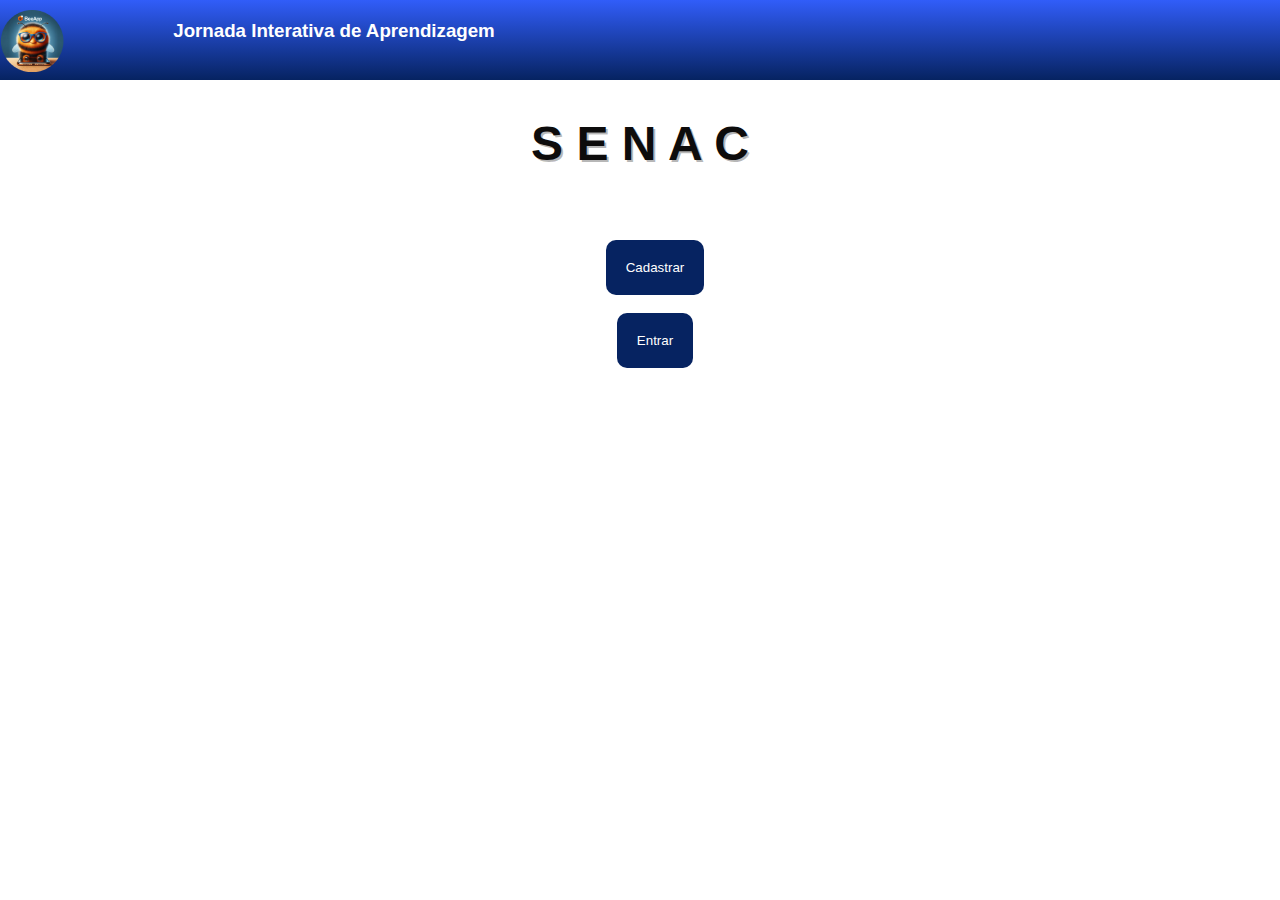
<file: index.html>
<!DOCTYPE html>
<html lang="pt-br">
<head>
    <meta charset="UTF-8">
    <meta name="viewport" content="width=device-width, initial-scale=1.0">
    <title>BeeApp</title>
    <link rel="stylesheet" href="beeapp/style.css">
</head>
<body>
    <header>
        <div class="logo">
            <img src="beeapp/abelha-64px.png" alt="logo equipe"> 
        </div>
        <div class="texto">
        <h3>Jornada Interativa de Aprendizagem</h3>
        </div>

    </header>
    
        <br><br>
        <h1>S E N A C</h1>
        <br><br><br>
        
            <form action="">
                <div class="princ">
                    <input type="button" value="Cadastrar" onclick="cadastro()"> <br><br>
                    <input type="button" value="Entrar">
                <br><br><br><br><br>
                </div>
                
            </form>
        
    
    <script>
        function cadastro() {
            window.location.href = "beeapp/cadastro.html";
        }
    </script>
</body>
</html>
</file>
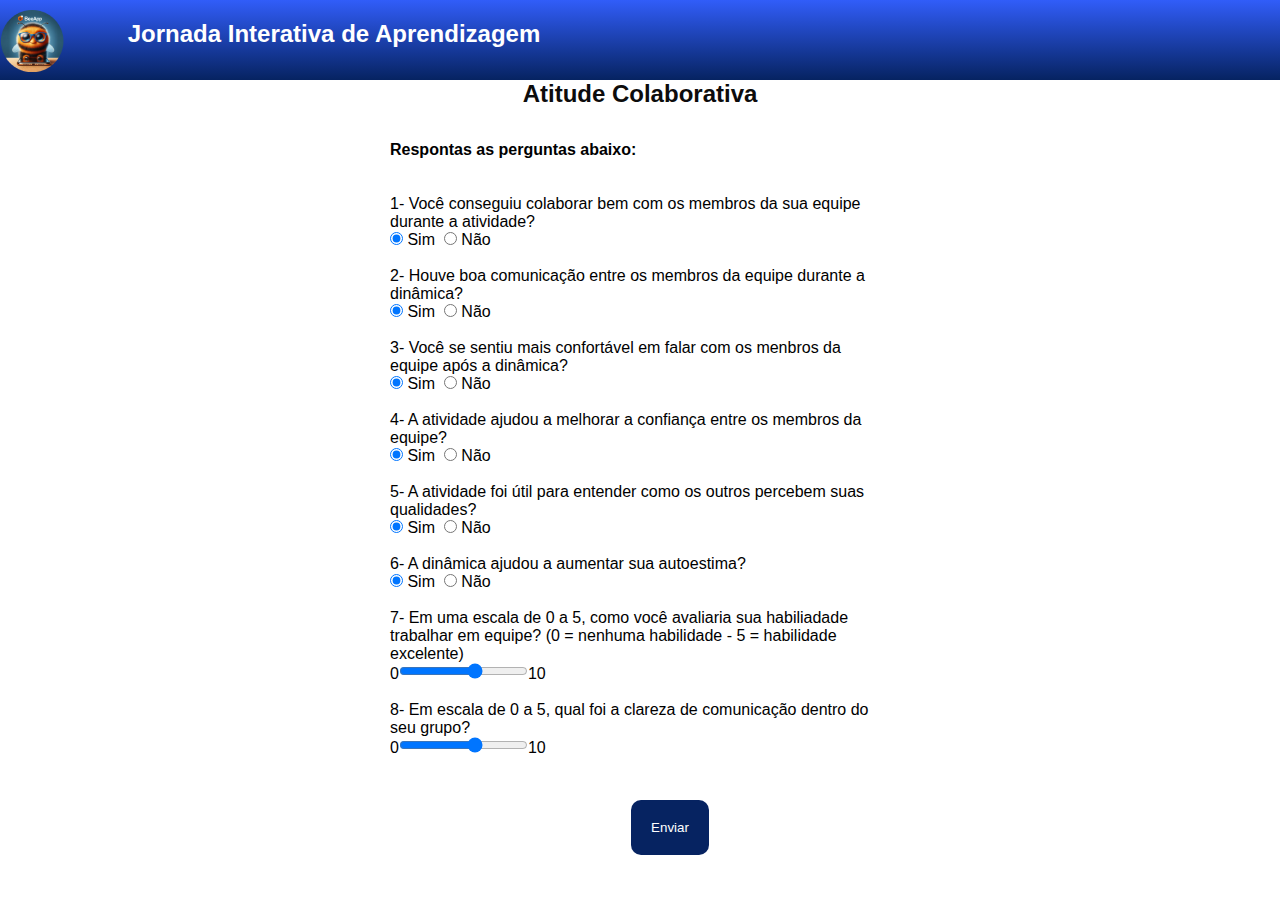
<file: beeapp/atitude.html>
<!DOCTYPE html>
<html lang="pt-br">
<head>
    <meta charset="UTF-8">
    <meta name="viewport" content="width=device-width, initial-scale=1.0">
    <title>BeeApp</title>
    <link rel="stylesheet" href="style.css">
</head>
<body>
    <header>
        <div class="logo">
            <img src="abelha-64px.png" alt="logo equipe"> 
        </div>
        <div class="texto">
        <h2>Jornada Interativa de Aprendizagem</h2>
        </div>

    </header>
    <h2>Atitude Colaborativa</h2><br>
    <section>
    <h4>Respontas as perguntas abaixo:</h4><br><br>
    1- Você conseguiu colaborar bem com os membros da sua equipe durante a atividade? <br>
    <input type="radio" name="p1" id="p1sim" checked> Sim &nbsp;<input type="radio" name="p1" id="p1nao">
    Não<br><br>
    2- Houve  boa comunicação entre os membros da equipe durante a dinâmica? <br>
    <input type="radio" name="p2" id="p2sim" checked> Sim &nbsp;<input type="radio" name="p2" id="p2nao">
    Não<br><br>
    3- Você se sentiu mais confortável em falar com os menbros da equipe após a dinâmica? <br>
    <input type="radio" name="p3" id="p3sim" checked> Sim &nbsp;<input type="radio" name="p3" id="p3nao">
    Não<br><br>
    4- A atividade  ajudou a melhorar a confiança entre os membros da equipe? <br>
    <input type="radio" name="p4" id="p4sim" checked> Sim &nbsp;<input type="radio" name="p4" id="p4nao">
    Não<br><br>
    5- A atividade foi útil para entender como os outros percebem suas qualidades? <br>
    <input type="radio" name="p5" id="p5sim" checked> Sim &nbsp;<input type="radio" name="p5" id="p5nao">
    Não<br><br>
    6- A dinâmica ajudou a aumentar sua autoestima? <br>
    <input type="radio" name="p6" id="p6sim" checked> Sim &nbsp;<input type="radio" name="p6" id="p6nao">
    Não<br><br>
    7- Em uma escala de 0 a 5, como você avaliaria sua habiliadade trabalhar em equipe? (0 = nenhuma habilidade - 5 = habilidade excelente) <br>
    0<input type="range" name="slider" id="slider1" min="0" max="5" value="3" />10 <br><br>
    8- Em escala de 0 a 5, qual foi a clareza de comunicação dentro do seu grupo? <br>
    0<input type="range" name="slider" id="slider2" min="0" max="5" value="3" />10 <br> <br>
</section>
    <div class="cam">
        <form action="">
            <input type="button" value="Enviar" onclick="atitd()">
        </form>
    
</div>
    

    <script>
        function atitd() {
            window.location.href = "principal.html";
        }
    </script>
    
</body>
</html>
</file>
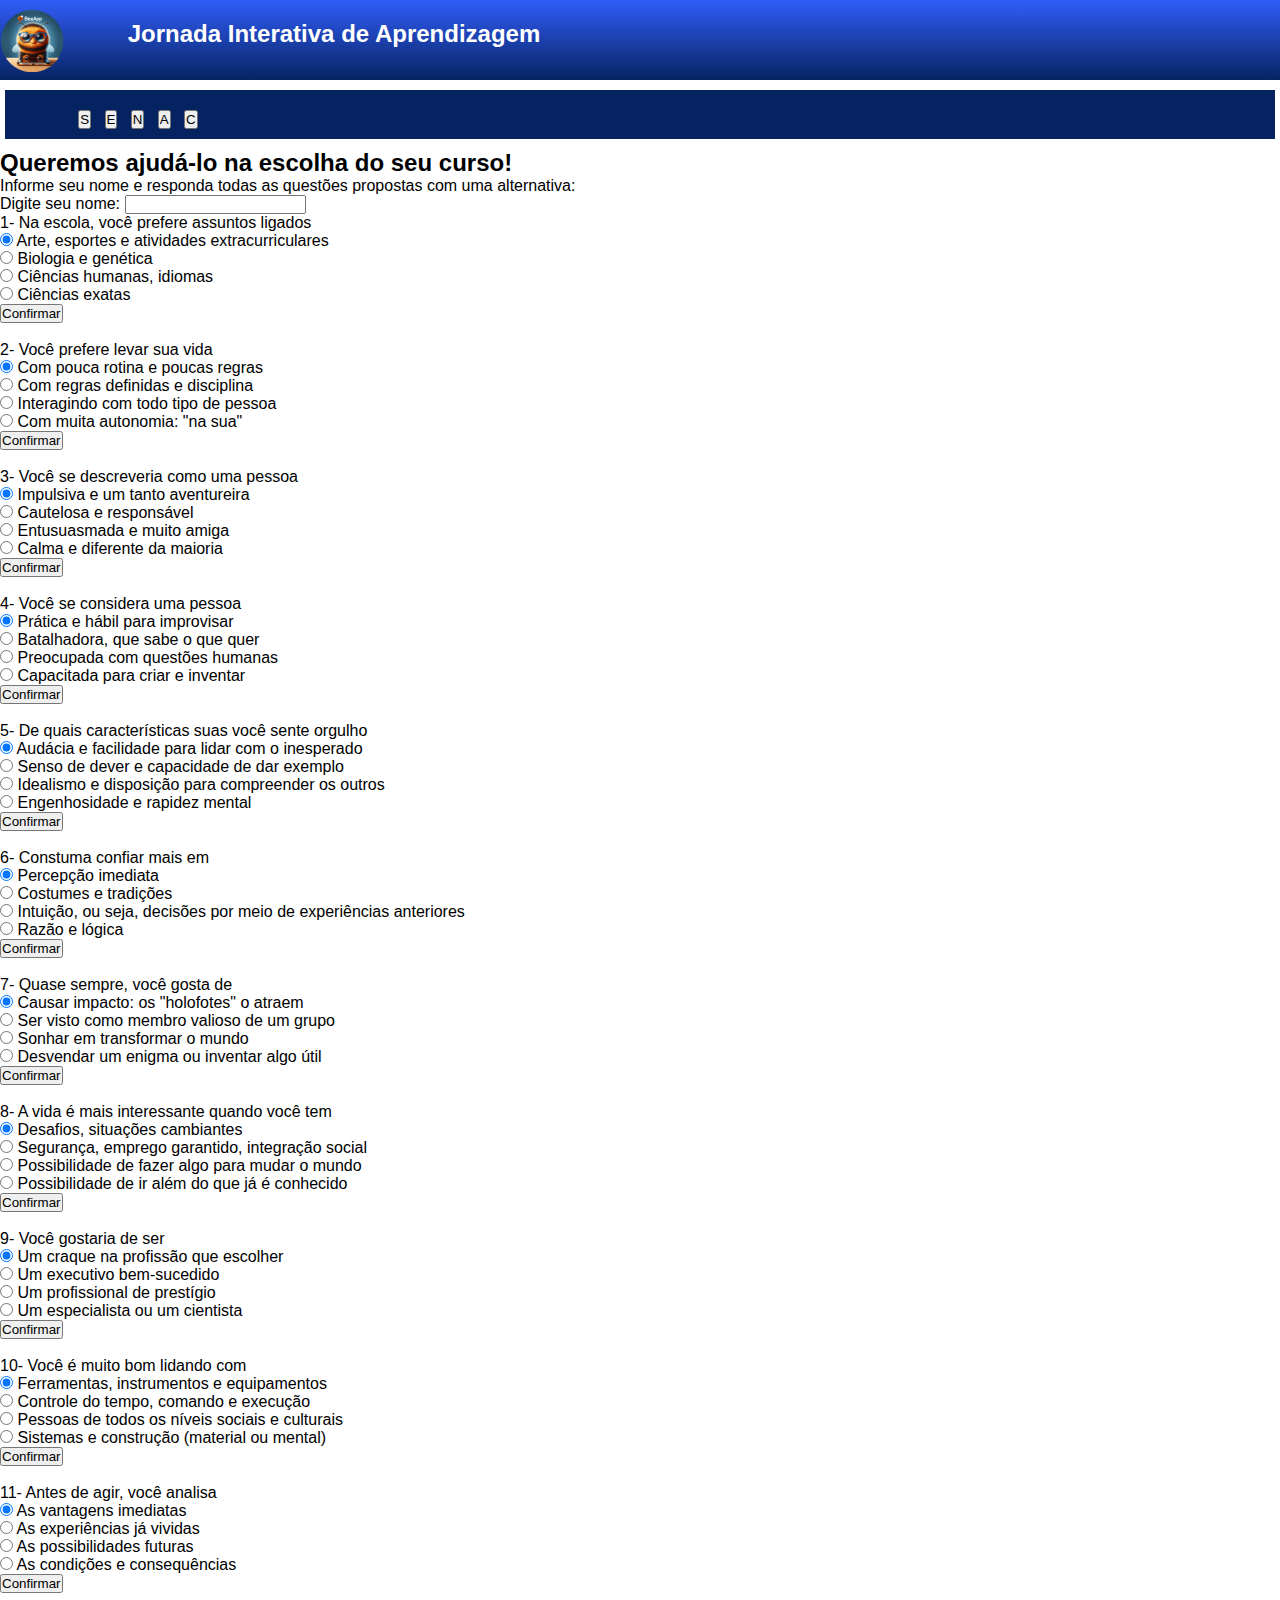
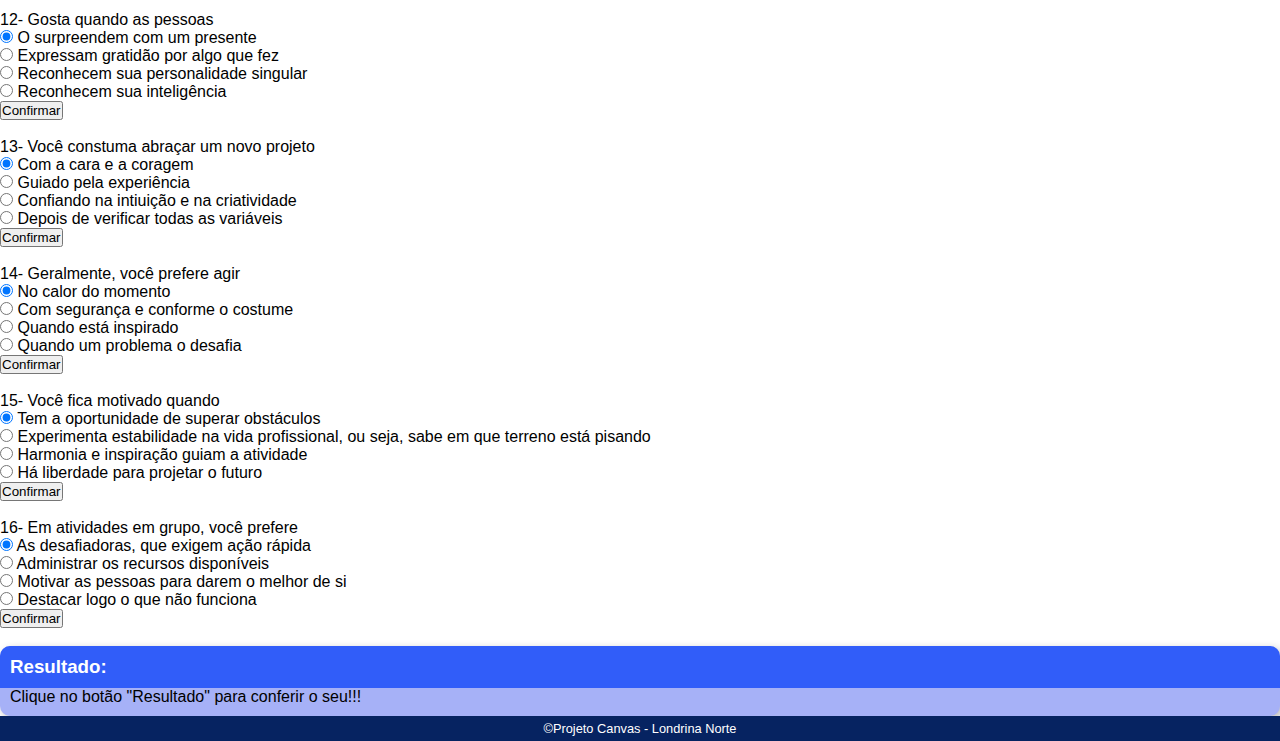
<file: beeapp/beeapp.html>
<!DOCTYPE html>
<html lang="pt-br">
<head>
    <meta charset="UTF-8">
    <meta name="viewport" content="width=device-width, initial-scale=1.0">
    <title>BeeApp</title>

    <link rel="stylesheet" href="style.css">
</head>
<body>
    <header>
        <div class="logo">
            <img src="abelha-64px.png" alt="logo equipe"> 
        </div>
        <div class="texto">
        <h2>Jornada Interativa de Aprendizagem</h2>
        </div>

    </header>
    
    <main>
        <div class="botao">
            &nbsp; &nbsp; &nbsp; &nbsp; &nbsp; &nbsp;
            <input type="button" value="S" onclick=""> &nbsp;
            <input type="button" value="E" onclick=""> &nbsp;
            <input type="button" value="N" onclick=""> &nbsp;
            <input type="button" value="A" onclick=""> &nbsp;
            <input type="button" value="C" onclick=""> &nbsp;

        </div>
        <div class="selecao">
            <h2>Queremos ajudá-lo na escolha do seu curso!
            </h2>
            <p>Informe seu nome e responda todas as questões propostas com uma alternativa:
            </p>
            Digite seu nome:
            <input type="text" name="fnome" id="fnome">
            <br>
            1- Na escola, você prefere assuntos ligados <br>
            <input type="radio" name="p1" id="p1" value="1" checked>
            <label for="pa">Arte, esportes e atividades extracurriculares</label> <br>
            <input type="radio" name="p1" id="p1" value="2">
            <label for="sa">Biologia e genética</label> <br>
            <input type="radio" name="p1" id="p1" value="3">
            <label for="ta">Ciências humanas, idiomas</label> <br>
            <input type="radio" name="p1" id="p1" value="4">
            <label for="">Ciências exatas</label> <br>
            <input type="button" value="Confirmar"><br> <br>
            2- Você prefere levar sua vida <br>
            <input type="radio" name="p2" id="p2" value="1" checked>
            <label for="pa">Com pouca rotina e poucas regras</label> <br>
            <input type="radio" name="p2" id="p2" value="2">
            <label for="sa">Com regras definidas e disciplina</label> <br>
            <input type="radio" name="p2" id="p2" value="3">
            <label for="ta">Interagindo com todo tipo de pessoa</label> <br>
            <input type="radio" name="p2" id="p2" value="4">
            <label for="">Com muita autonomia: "na sua"</label> <br>
            <input type="button" value="Confirmar"><br> <br>
            3- Você se descreveria como uma pessoa <br>
            <input type="radio" name="p3" id="p3" value="1" checked>
            <label for="pa">Impulsiva e um tanto aventureira</label> <br>
            <input type="radio" name="p3" id="p3" value="2">
            <label for="sa">Cautelosa e responsável</label> <br>
            <input type="radio" name="p3" id="p3" value="3">
            <label for="ta">Entusuasmada e muito amiga</label> <br>
            <input type="radio" name="p3" id="p3" value="4">
            <label for="">Calma e diferente da maioria</label> <br>
            <input type="button" value="Confirmar"><br> <br>
            4- Você se considera uma pessoa <br>
            <input type="radio" name="p4" id="p4" value="1" checked>
            <label for="pa">Prática e hábil para improvisar</label> <br>
            <input type="radio" name="p4" id="p4" value="2">
            <label for="sa">Batalhadora, que sabe o que quer</label> <br>
            <input type="radio" name="p4" id="p4" value="3">
            <label for="ta">Preocupada com questões humanas</label> <br>
            <input type="radio" name="p4" id="p4" value="4">
            <label for="">Capacitada para criar e inventar</label> <br>
            <input type="button" value="Confirmar"><br> <br>
            5- De quais características suas você sente orgulho <br>
            <input type="radio" name="p5" id="p5" value="1" checked>
            <label for="pa">Audácia e facilidade para lidar com o inesperado</label> <br>
            <input type="radio" name="p5" id="p5" value="2">
            <label for="sa">Senso de dever e capacidade de dar exemplo</label> <br>
            <input type="radio" name="p5" id="p5" value="3">
            <label for="ta">Idealismo e disposição para compreender os outros</label> <br>
            <input type="radio" name="p5" id="p5" value="4">
            <label for="">Engenhosidade e rapidez mental</label> <br>
            <input type="button" value="Confirmar"><br> <br>
            6- Constuma confiar mais em <br>
            <input type="radio" name="p6" id="p6" value="1" checked>
            <label for="pa">Percepção imediata</label> <br>
            <input type="radio" name="p6" id="p6" value="2">
            <label for="sa">Costumes e tradições</label> <br>
            <input type="radio" name="p6" id="p6" value="3">
            <label for="ta">Intuição, ou seja, decisões por meio de experiências anteriores</label> <br>
            <input type="radio" name="p6" id="p6" value="4">
            <label for="">Razão e lógica</label> <br>
            <input type="button" value="Confirmar"><br> <br>
            7- Quase sempre, você gosta de  <br>
            <input type="radio" name="p7" id="p7" value="1" checked>
            <label for="pa">Causar impacto: os "holofotes" o atraem</label> <br>
            <input type="radio" name="p7" id="p7" value="2">
            <label for="sa">Ser visto como membro valioso de um grupo</label> <br>
            <input type="radio" name="p7" id="p7" value="3">
            <label for="ta">Sonhar em transformar o mundo</label> <br>
            <input type="radio" name="p7" id="p7" value="4">
            <label for="">Desvendar um enigma ou inventar algo útil</label> <br>
            <input type="button" value="Confirmar"><br> <br>
            8- A vida é mais interessante quando você tem <br>
            <input type="radio" name="p8" id="p8" value="1" checked>
            <label for="pa">Desafios, situações cambiantes</label> <br>
            <input type="radio" name="p8" id="p8" value="2">
            <label for="sa">Segurança, emprego garantido, integração social</label> <br>
            <input type="radio" name="p8" id="p8" value="3">
            <label for="ta">Possibilidade de fazer algo para mudar o mundo</label> <br>
            <input type="radio" name="p8" id="p8" value="4">
            <label for="">Possibilidade de ir além do que já é conhecido </label> <br>
            <input type="button" value="Confirmar"><br> <br>
            9- Você gostaria de ser <br>
            <input type="radio" name="p9" id="p9" value="1" checked>
            <label for="pa">Um craque na profissão que escolher</label> <br>
            <input type="radio" name="p9" id="p9" value="2">
            <label for="sa">Um executivo bem-sucedido</label> <br>
            <input type="radio" name="p9" id="p9" value="3">
            <label for="ta">Um profissional de prestígio </label> <br>
            <input type="radio" name="p9" id="p9" value="4">
            <label for="">Um especialista ou um cientista </label> <br>
            <input type="button" value="Confirmar"><br> <br>
            10- Você é muito bom lidando com <br>
            <input type="radio" name="p10" id="p10" value="1" checked>
            <label for="pa">Ferramentas, instrumentos e equipamentos </label> <br>
            <input type="radio" name="p10" id="p10" value="2">
            <label for="sa">Controle do tempo, comando e execução</label> <br>
            <input type="radio" name="p10" id="p10" value="3">
            <label for="ta">Pessoas de todos os níveis sociais e culturais </label> <br>
            <input type="radio" name="p10" id="p10" value="4">
            <label for="">Sistemas e construção (material ou mental) </label> <br>
            <input type="button" value="Confirmar"><br> <br>
            11- Antes de agir, você analisa <br>
            <input type="radio" name="p11" id="p11" value="1" checked>
            <label for="pa">As vantagens imediatas </label> <br>
            <input type="radio" name="p11" id="p11" value="2">
            <label for="sa">As experiências já vividas </label> <br>
            <input type="radio" name="p11" id="p11" value="3">
            <label for="ta">As possibilidades futuras </label> <br>
            <input type="radio" name="p11" id="p11" value="4">
            <label for="">As condições e consequências </label> <br>
            <input type="button" value="Confirmar"><br> <br>
            12- Gosta quando as pessoas <br>
            <input type="radio" name="p12" id="p12" value="1" checked>
            <label for="pa">O surpreendem com um presente </label> <br>
            <input type="radio" name="p12" id="p12" value="2">
            <label for="sa">Expressam gratidão por algo que fez </label> <br>
            <input type="radio" name="p12" id="p12" value="3">
            <label for="ta">Reconhecem sua personalidade singular </label> <br>
            <input type="radio" name="p12" id="p12" value="4">
            <label for="">Reconhecem sua inteligência </label> <br>
            <input type="button" value="Confirmar"><br> <br>
            13- Você constuma abraçar um novo projeto <br>
            <input type="radio" name="p13" id="p13" value="1" checked>
            <label for="pa">Com a cara e a coragem </label> <br>
            <input type="radio" name="p13" id="p13" value="2">
            <label for="sa">Guiado pela experiência </label> <br>
            <input type="radio" name="p13" id="p13" value="3">
            <label for="ta">Confiando na intiuição e na criatividade </label> <br>
            <input type="radio" name="p13" id="p13" value="4">
            <label for="">Depois de verificar todas as variáveis </label> <br>
            <input type="button" value="Confirmar"><br> <br>
            14- Geralmente, você prefere agir <br>
            <input type="radio" name="p14" id="p14" value="1" checked>
            <label for="pa">No calor do momento </label> <br>
            <input type="radio" name="p14" id="p14" value="2">
            <label for="sa">Com segurança e conforme o costume </label> <br>
            <input type="radio" name="p14" id="p14" value="3">
            <label for="ta">Quando está inspirado </label> <br>
            <input type="radio" name="p14" id="p14" value="4">
            <label for="">Quando um problema o desafia </label> <br>
            <input type="button" value="Confirmar"><br> <br>
            15- Você fica motivado quando  <br>
            <input type="radio" name="p15" id="p15" value="1" checked>
            <label for="pa">Tem a oportunidade de superar obstáculos </label> <br>
            <input type="radio" name="p15" id="p15" value="2">
            <label for="sa">Experimenta estabilidade na vida profissional, ou seja, sabe em que terreno está pisando</label> <br>
            <input type="radio" name="p15" id="p15" value="3">
            <label for="ta">Harmonia e inspiração guiam a atividade </label> <br>
            <input type="radio" name="p15" id="p15" value="4">
            <label for="">Há liberdade para projetar o futuro</label> <br>
            <input type="button" value="Confirmar"><br> <br>
            16- Em atividades em grupo, você prefere <br>
            <input type="radio" name="p16" id="p16" value="1" checked>
            <label for="pa"> </label>As desafiadoras, que exigem ação rápida <br>
            <input type="radio" name="p16" id="p16" value="2">
            <label for="sa"> </label>Administrar os recursos disponíveis <br>
            <input type="radio" name="p16" id="p16" value="3">
            <label for="ta"></label>Motivar as pessoas para darem o melhor de si <br>
            <input type="radio" name="p16" id="p16" value="4">
            <label for="">Destacar logo o que não funciona </label> <br>
            <input type="button" value="Confirmar"><br> <br>












        </div>    
                    <aside>
                <h3>Resultado: </h3>
                <p>       </p>
                
                <p>Clique no botão "Resultado" para conferir o seu!!!</p>


            </aside>
        </article>
    </main>
    <footer>
        <p>&copy;Projeto Canvas - Londrina Norte</p>
    </footer>
</body>
</html>
</file>
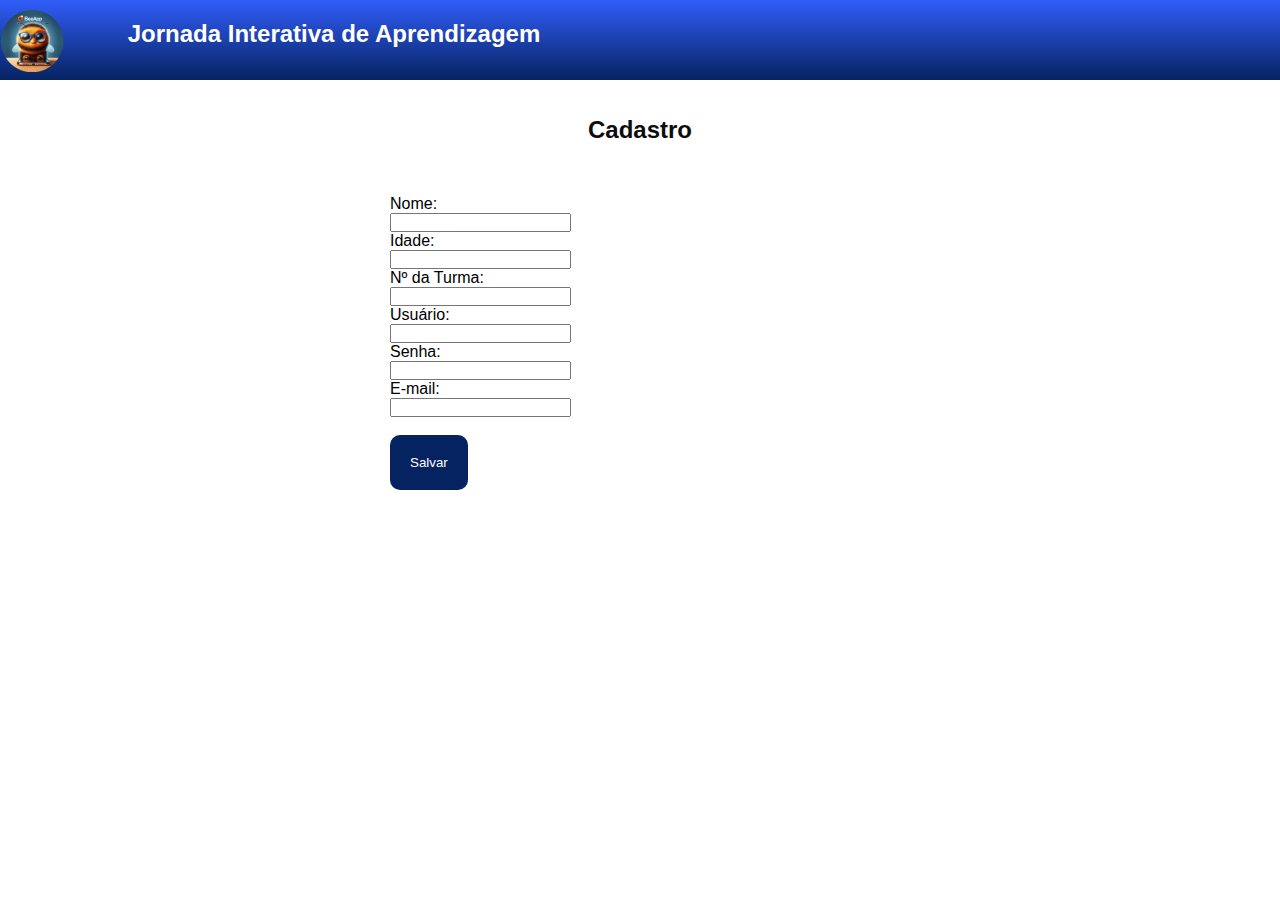
<file: beeapp/cadastro.html>
<!DOCTYPE html>
<html lang="pt-br">
<head>
    <meta charset="UTF-8">
    <meta name="viewport" content="width=device-width, initial-scale=1.0">
    <title>BeeApp</title>
    <link rel="stylesheet" href="style.css">
</head>
<body>
    <header>
        <div class="logo">
            <img src="abelha-64px.png" alt="logo equipe"> 
        </div>
        <div class="texto">
        <h2>Jornada Interativa de Aprendizagem</h2>
        </div>

    </header>
    <br><br>
        <h2>Cadastro</h2>
        <br><br>
        <section>
            <form action="">
                <label for="nome">Nome:</label> <br>
                <input type="text" name="nome" id="idnome" class="input"><br>
                <label for="idad">Idade:</label>
                 <br> <input type="number" name="idade" id="ididade" class="input"><br>
                 <label for="tuma">Nº da Turma:</label>
                 <br> <input type="number" name="turma" id="idturma" class="input"> <br>
                 <label for="usuario">Usuário:</label>
                 <br> <input type="text" name="us" id="idusuario" class="input"> <br>
                 <label for="senha">Senha:</label>
                 <br> <input type="password" name="sen" id="idsenha" class="input"> <br>
                 <label for="email">E-mail:</label>
                 <br> <input type="text" name="email" id="idemail" class="input" margin="30px 0"> <br><br>
                <input type="button" value="Salvar" onclick="salvar()" class="button"> <br>
        
            </form>
           
        </section>
        
    <script>
        function salvar() {
            var nome = window.document.getElementById('idnome')
            
           // window.location.href = "principal.html";
           
           window.location.href = `principal.html?nome=${nome}`;
        }
    </script>

    
</body>
</html>
</file>
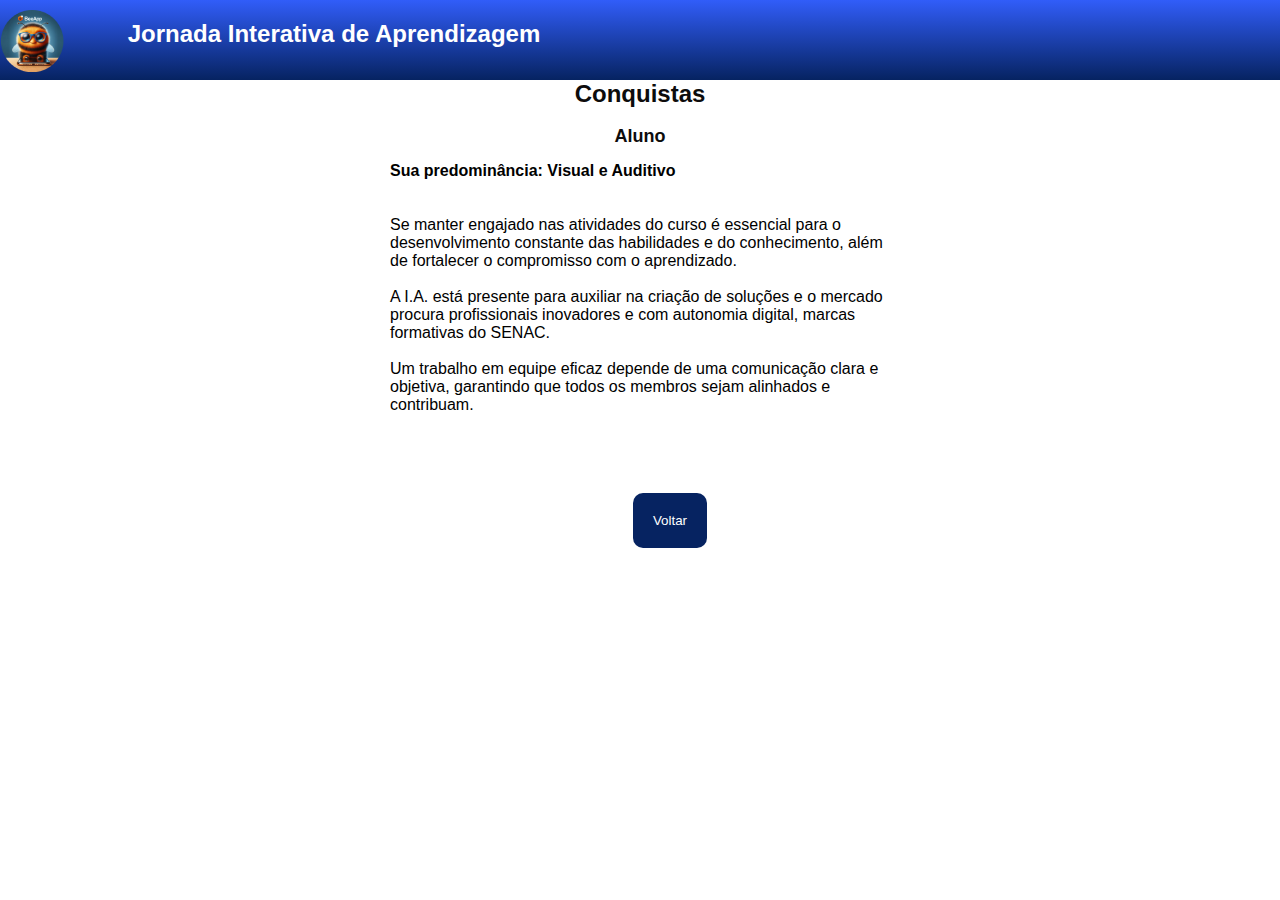
<file: beeapp/conquistas.html>
<!DOCTYPE html>
<html lang="pt-br">
<head>
    <meta charset="UTF-8">
    <meta name="viewport" content="width=device-width, initial-scale=1.0">
    <title>BeeApp</title>
    <link rel="stylesheet" href="style.css">
</head>
<body>
    <header>
        <div class="logo">
            <img src="abelha-64px.png" alt="logo equipe"> 
        </div>
        <div class="texto">
        <h2>Jornada Interativa de Aprendizagem</h2>
        </div>

    </header>
    <h2>Conquistas</h2><br>
    <h3>Aluno</h3> 
    <section>
        
    <div class="result">
        
        <h4>Sua predominância: Visual e Auditivo </h4>
        <br><br>
    <p>Se manter engajado nas atividades do curso é essencial para o desenvolvimento constante das habilidades e do conhecimento, além de fortalecer o compromisso com o aprendizado. </p>
    <br>
    <p>A I.A. está presente para auxiliar na criação de soluções e o mercado procura profissionais inovadores e com autonomia digital, marcas formativas do SENAC.</p>
    <br>
    <p>Um trabalho em equipe eficaz depende de uma comunicação clara e objetiva, garantindo que todos os membros sejam alinhados e contribuam.</p>
     <br><br><br>
    </div>
    

    </section>
        <div class="cam">
        <form action="">
            <input type="button" value="Voltar" onclick="conquist()"> 
        </form>
        
    </div>
    
 
    <script>
        function conquist() {
            window.location.href = "principal.html";
        }
    </script>
</body>
</html>
</file>
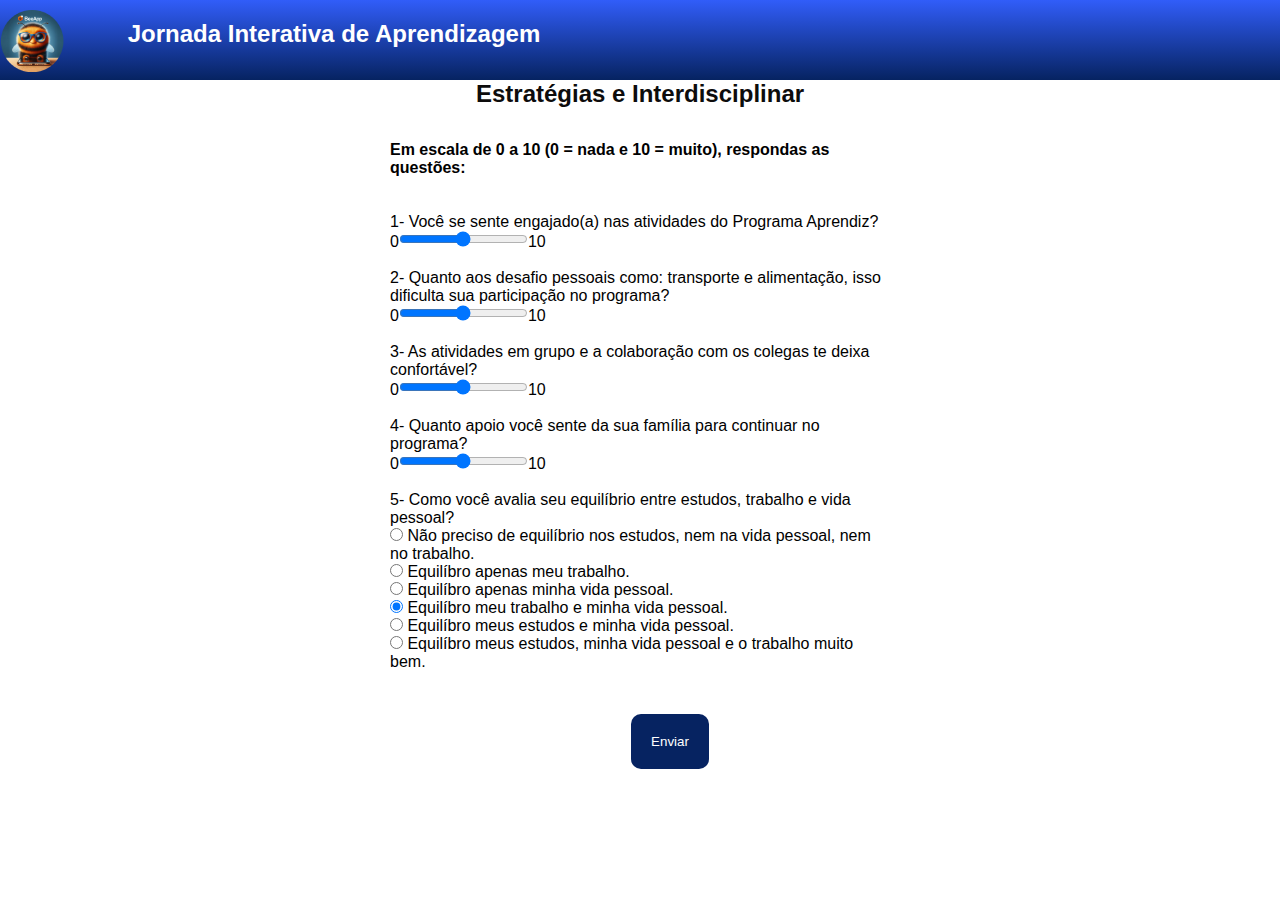
<file: beeapp/estrategiasmon.html>
<!DOCTYPE html>
<html lang="pt-br">
<head>
    <meta charset="UTF-8">
    <meta name="viewport" content="width=device-width, initial-scale=1.0">
    <title>BeeApp</title>
    <link rel="stylesheet" href="style.css">
</head>
<body>
    <header>
        <div class="logo">
            <img src="abelha-64px.png" alt="logo equipe"> 
        </div>
        <div class="texto">
        <h2>Jornada Interativa de Aprendizagem</h2>
        </div>

    </header>
    <h2>Estratégias e Interdisciplinar</h2><br>
    <section>
    <h4>Em escala de 0 a 10 (0 = nada e 10 = muito), respondas as questões:</h4><br><br>
    1- Você se sente engajado(a) nas atividades do Programa Aprendiz? <br>
     0<input type="range" name="slider" id="slider1" min="0" max="10" value="5" />10 <br><br>
    2- Quanto aos desafio pessoais como: transporte e alimentação, isso dificulta sua participação no programa? <br>
    0<input type="range" name="slider" id="slider2" min="0" max="10" value="5" />10 <br><br>
    3- As atividades em grupo e a colaboração com os colegas te deixa confortável? <br>
    0<input type="range" name="slider" id="slider3" min="0" max="10" value="5" />10 <br><br>
    4- Quanto apoio você sente da sua família para continuar no programa? <br>
    0<input type="range" name="slider" id="slider4" min="0" max="10" value="5" />10 <br><br>
    5- Como você avalia seu equilíbrio entre estudos, trabalho e vida pessoal? <br>
    <input type="radio" name="p1" id="id1"> Não preciso de equilíbrio nos estudos, nem na vida pessoal, nem no trabalho. <br>
    <input type="radio" name="p1" id="id2"> Equilíbro apenas meu trabalho. <br>
    <input type="radio" name="p1" id="id3"> Equilíbro apenas minha vida pessoal. <br>
    <input type="radio" name="p1" id="id4" checked> Equilíbro meu trabalho e minha vida pessoal. <br>
    <input type="radio" name="p1" id="id5"> Equilíbro meus estudos e minha vida pessoal. <br>
    <input type="radio" name="p1" id="id6"> Equilíbro meus estudos, minha vida pessoal e o trabalho muito bem. <br><br>
</section>
    <div class="cam">
        <form action="">
            <input type="button" value="Enviar" onclick="estrate()">
        </form>
    
</div>
    

    <script>
        function estrate() {
            window.location.href = "principal.html";
        }
    </script>
    
</body>
</html>
</file>
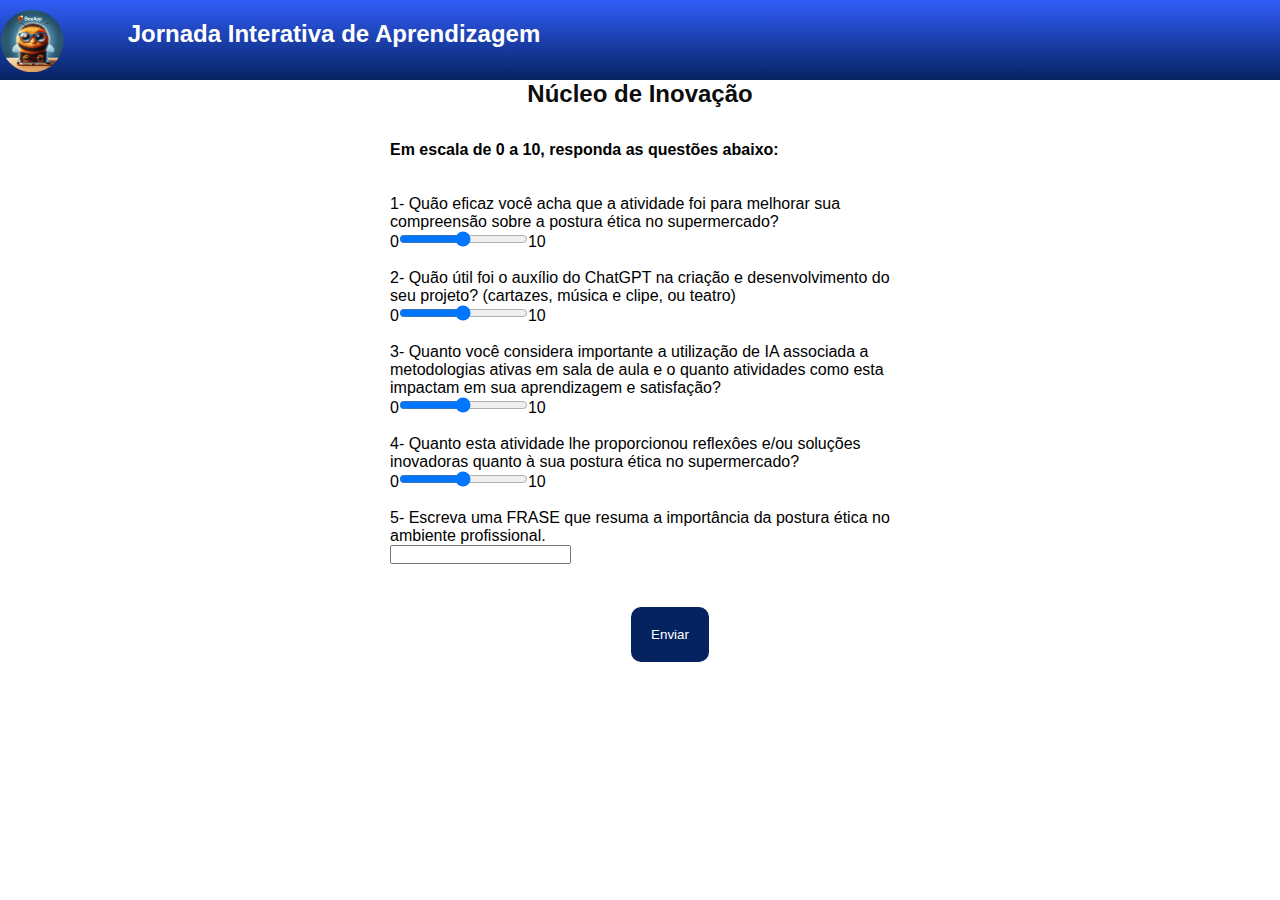
<file: beeapp/inovacao.html>
<!DOCTYPE html>
<html lang="pt-br">
<head>
    <meta charset="UTF-8">
    <meta name="viewport" content="width=device-width, initial-scale=1.0">
    <title>BeeApp</title>
    <link rel="stylesheet" href="style.css">
</head>
<body>
    <header>
        <div class="logo">
            <img src="abelha-64px.png" alt="logo equipe"> 
        </div>
        <div class="texto">
        <h2>Jornada Interativa de Aprendizagem</h2>
        </div>

    </header>
    <h2>Núcleo de Inovação</h2><br>
    <section>
    <h4>Em escala de 0 a 10, responda as questões abaixo:</h4><br><br>
    1- Quão eficaz você acha que a atividade foi para melhorar sua compreensão sobre a postura ética no supermercado? <br>
    0<input type="range" name="slider" id="slider1" min="0" max="10" value="5" />10 <br><br>
    2- Quão útil foi o auxílio do ChatGPT na criação e desenvolvimento do seu projeto? (cartazes, música e clipe, ou teatro) <br>
    0<input type="range" name="slider" id="slider2" min="0" max="10" value="5" />10 <br><br>
    3- Quanto você considera importante a utilização de IA associada a metodologias ativas em sala de aula e o quanto atividades como esta impactam em sua aprendizagem e satisfação? <br>
    0<input type="range" name="slider" id="slider3" min="0" max="10" value="5" />10 <br><br>
    4- Quanto esta atividade lhe proporcionou reflexôes e/ou soluções inovadoras quanto à  sua postura ética no supermercado? <br>
    0<input type="range" name="slider" id="slider4" min="0" max="10" value="5" />10 <br><br>
    5- Escreva uma FRASE que resuma a importância da postura ética no ambiente profissional. <br>
    <input type="text" name="frase" id="idfrase"> <br><br>
</section>
    <div class="cam">
        <form action="">
            <input type="button" value="Enviar" onclick="inovar()">
        </form>
    
</div>
    
    
    <script>
        function inovar() {
            window.location.href = "principal.html";
        }
    </script>
    
</body>
</html>
</file>
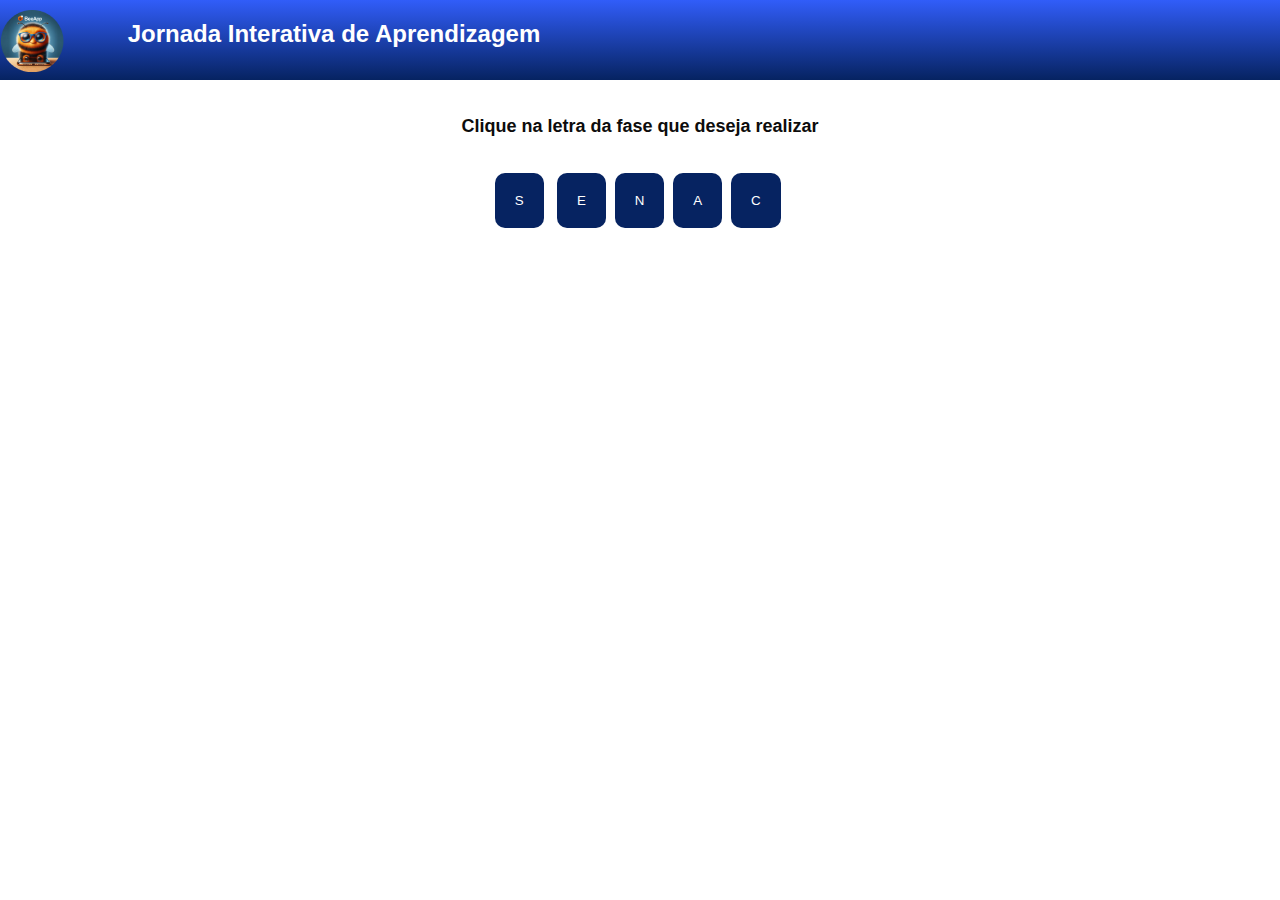
<file: beeapp/principal.html>
<!DOCTYPE html>
<html lang="pt-br">
<head>
    <meta charset="UTF-8">
    <meta name="viewport" content="width=device-width, initial-scale=1.0">
    <title>BeeApp</title>
    <link rel="stylesheet" href="style.css">
</head>
<body>
    <header>
        <div class="logo">
            <img src="abelha-64px.png" alt="logo equipe"> 
        </div>
        <div class="texto">
        <h2>Jornada Interativa de Aprendizagem</h2>
        </div>

    </header>
    
        <br><br>
        <h3>Clique na letra da fase que deseja realizar</h3>
        <br><br>
        <form action="">
            <div class="btn">
                <input type="button" value="S" onclick="saber()"> &nbsp;

                <input type="button" value="E" onclick="estrategias()">&nbsp;
    
                <input type="button" value="N" onclick="inova()">&nbsp;
    
                <input type="button" value="A" onclick="atitude()">&nbsp;
    
                <input type="button" value="C" onclick="conquista()">&nbsp;
            </div>
        </form>
        <script>
            function saber(){
                window.location.href = "sabera.html";
            }
            function estrategias(){
                window.location.href = "estrategiasmon.html";
            }
            function inova(){
                window.location.href = "inovacao.html";
            }
            function atitude(){
                window.location.href = "atitude.html";
            }
            function conquista(){
                window.location.href = "conquistas.html";
            }
        </script>
    
</body>
</html>
</file>
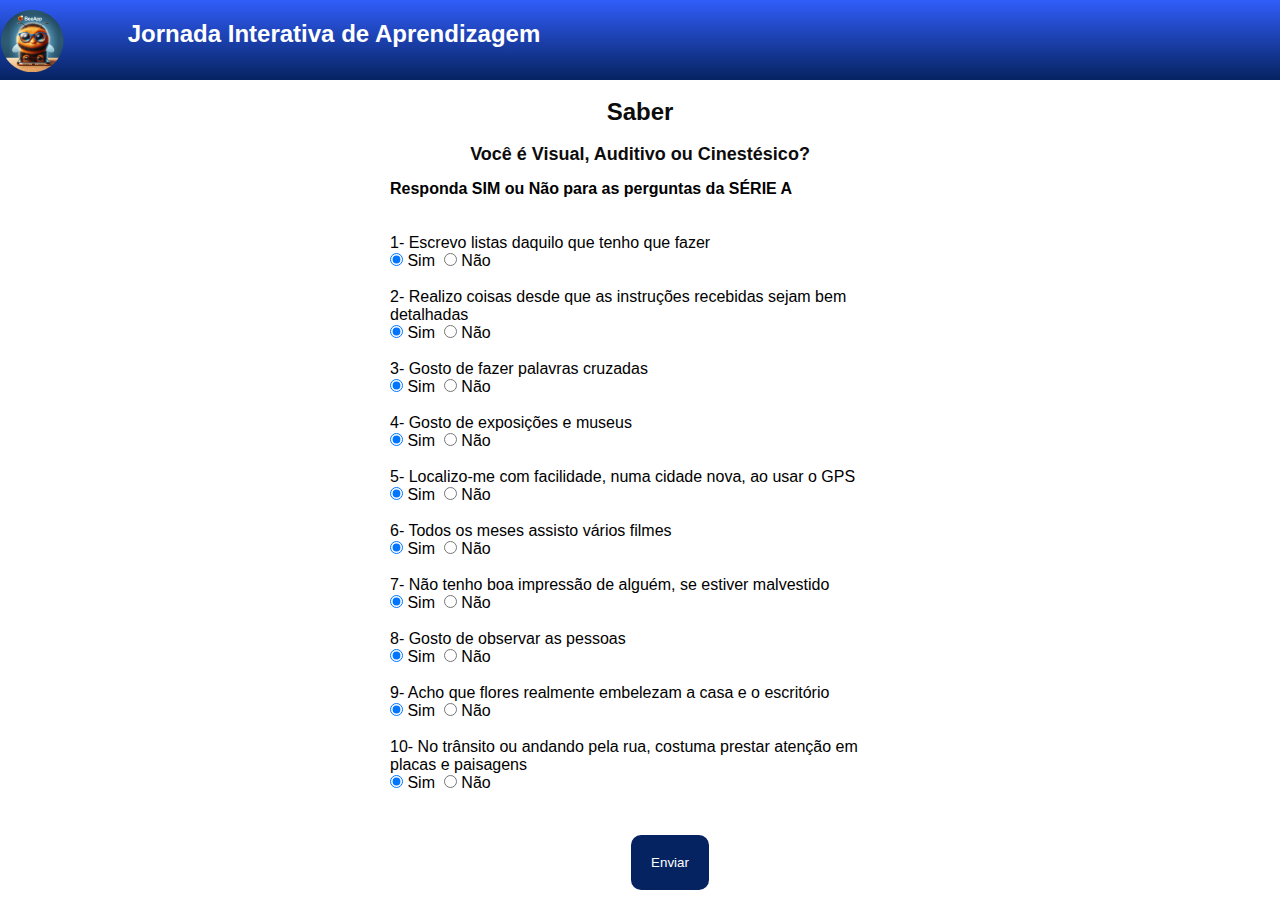
<file: beeapp/sabera.html>
<!DOCTYPE html>
<html lang="pt-br">
<head>
    <meta charset="UTF-8">
    <meta name="viewport" content="width=device-width, initial-scale=1.0">
    <title>BeeApp</title>
    <link rel="stylesheet" href="style.css">
</head>
<body>
    <header>
        <div class="logo">
            <img src="abelha-64px.png" alt="logo equipe"> 
        </div>
        <div class="texto">
        <h2>Jornada Interativa de Aprendizagem</h2>
        </div>

    </header>
    <br>
    <h2>Saber</h2><br>
    <h3>Você é Visual, Auditivo ou Cinestésico?</h3>
   <section>
    <h4>Responda SIM ou Não para as perguntas da  SÉRIE A</h4><br><br>

    1- Escrevo listas daquilo que tenho que fazer <br>
    <input type="radio" name="p1" id="p1sim" checked> Sim &nbsp;<input type="radio" name="p1" id="p1nao">
    Não<br><br>
    2- Realizo coisas desde que as instruções recebidas sejam bem detalhadas <br>
    <input type="radio" name="p2" id="p2sim" checked> Sim &nbsp;<input type="radio" name="p2" id="p2nao"> Não <br> <br>
    3- Gosto de fazer palavras cruzadas <br>
    <input type="radio" name="p3" id="p3sim" checked> Sim &nbsp;<input type="radio" name="p3" id="p3nao"> Não<br> <br>
    4- Gosto de exposições e museus <br>
    <input type="radio" name="p4" id="p4sim" checked> Sim &nbsp;<input type="radio" name="p4" id="p4nao"> Não<br><br>
    5- Localizo-me com facilidade, numa cidade nova, ao usar o GPS <br>
    <input type="radio" name="p5" id="p5sim" checked> Sim &nbsp;<input type="radio" name="p5" id="p5nao"> Não<br> <br>
    6- Todos os meses assisto vários filmes <br>
    <input type="radio" name="p6" id="p6sim" checked> Sim &nbsp;<input type="radio" name="p6" id="p6nao"> Não<br> <br>
    7- Não tenho boa impressão de alguém, se estiver malvestido <br>
    <input type="radio" name="p7" id="p7sim" checked> Sim &nbsp;<input type="radio" name="p7" id="p7nao"> Não<br> <br>
    8- Gosto de observar as pessoas <br>
    <input type="radio" name="p8" id="p8sim" checked> Sim &nbsp;<input type="radio" name="p8" id="p8nao"> Não<br> <br>
    9- Acho que flores realmente embelezam a casa e o escritório <br>
    <input type="radio" name="p9" id="p9sim" checked> Sim &nbsp;<input type="radio" name="p9" id="p9nao"> Não<br> <br>
    10- No trânsito ou andando pela rua, costuma prestar atenção em placas e paisagens <br>
    <input type="radio" name="p10" id="p10sim" checked> Sim &nbsp;<input type="radio" name="p10" id="p10nao"> Não<br> <br>
</section>
    <div class="cam">
        <form action="">
            <input type="button" value="Enviar" onclick="saba()">
        </form>
    </div>    
    

    <script>
        function saba() {
            var contsa = 0;

            for (let i = 1; i <= 10; i++) {
            var checkbox = document.querySelector(`input[name="p${i}"]`);
            if (checkbox && checkbox.checked) {
                contsa++;
            }
            }

            var visual = contsa;
            //window.alert(visual)
            window.location.href = `saberb.html?visual=${visual}`;


        }
    </script>

</body>
</html>
</file>
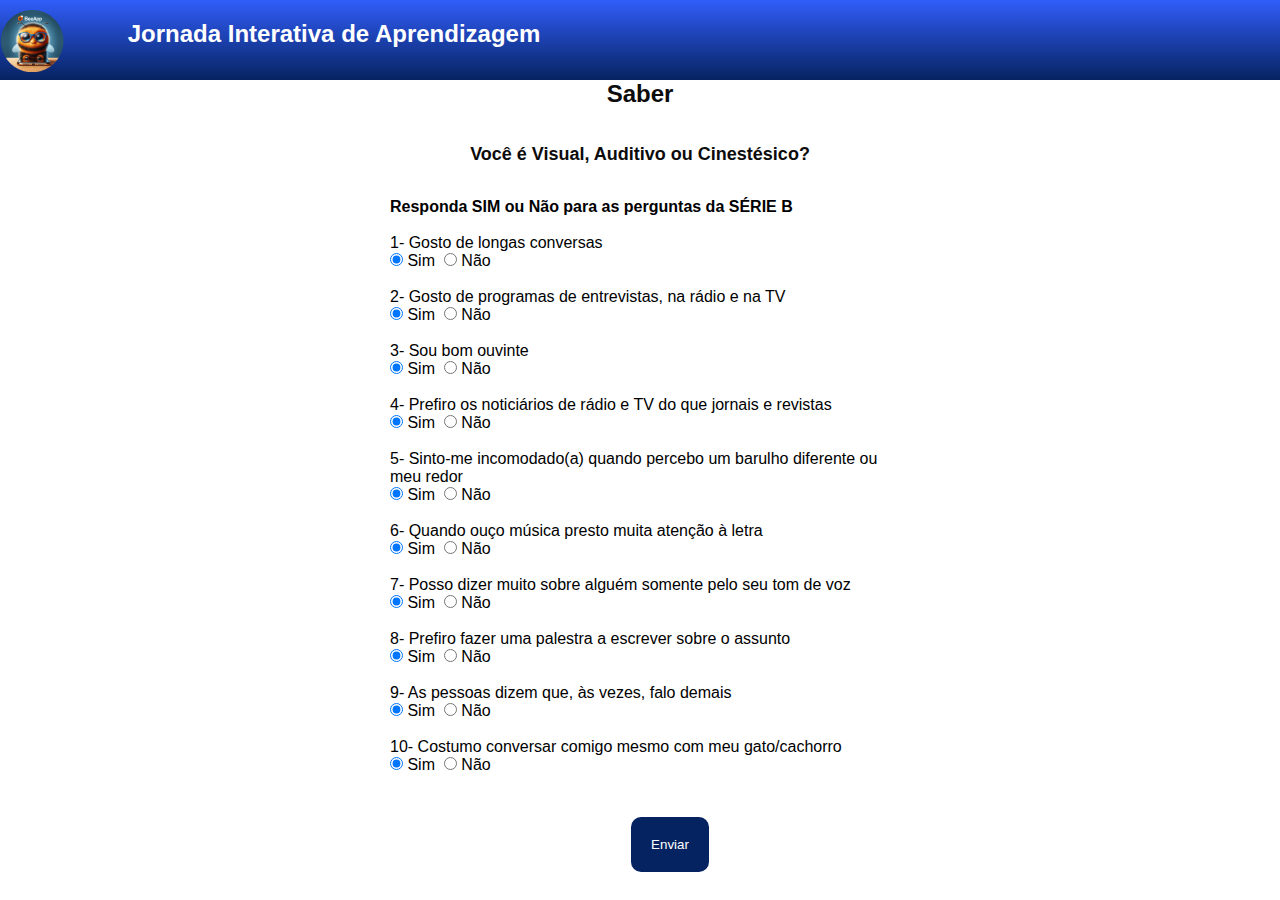
<file: beeapp/saberb.html>
<!DOCTYPE html>
<html lang="pt-br">
<head>
    <meta charset="UTF-8">
    <meta name="viewport" content="width=device-width, initial-scale=1.0">
    <title>BeeApp</title>
    <link rel="stylesheet" href="style.css">
</head>
<body>
    <header>
        <div class="logo">
            <img src="abelha-64px.png" alt="logo equipe"> 
        </div>
        <div class="texto">
        <h2>Jornada Interativa de Aprendizagem</h2>
        </div>

    </header>
    <h2>Saber</h2><br><br>
    <h3>Você é Visual, Auditivo ou Cinestésico?</h3><br>
    <section>
    <h4>Responda SIM ou Não para as perguntas da  SÉRIE B</h4><br>
    1- Gosto de longas conversas <br>
    <input type="radio" name="p1" id="p1sim" checked> Sim &nbsp;<input type="radio" name="p1" id="p1nao"> Não<br> <br>
    2- Gosto de programas de entrevistas, na rádio e na TV <br>
    <input type="radio" name="p2" id="p2sim" checked> Sim &nbsp;<input type="radio" name="p2" id="p2nao"> Não <br> <br>
    3- Sou bom ouvinte <br>
    <input type="radio" name="p3" id="p3sim" checked> Sim &nbsp;<input type="radio" name="p3" id="p3nao"> Não<br> <br>
    4- Prefiro os noticiários de rádio e TV do que jornais e revistas <br>
    <input type="radio" name="p4" id="p4sim" checked> Sim &nbsp;<input type="radio" name="p4" id="p4nao"> Não<br> <br>
    5- Sinto-me incomodado(a) quando percebo um barulho diferente ou meu redor <br>
    <input type="radio" name="p5" id="p5sim" checked> Sim &nbsp;<input type="radio" name="p5" id="p5nao"> Não<br> <br>
    6- Quando ouço música presto muita atenção à letra <br>
    <input type="radio" name="p6" id="p6sim" checked> Sim &nbsp;<input type="radio" name="p6" id="p6nao"> Não<br> <br>
    7- Posso dizer muito sobre alguém somente pelo seu tom de voz <br>
    <input type="radio" name="p7" id="p7sim" checked> Sim &nbsp;<input type="radio" name="p7" id="p7nao"> Não<br> <br>
    8- Prefiro fazer uma palestra a escrever sobre o assunto <br>
    <input type="radio" name="p8" id="p8sim" checked> Sim &nbsp;<input type="radio" name="p8" id="p8nao"> Não<br><br>
    9- As pessoas dizem que, às vezes, falo demais <br>
    <input type="radio" name="p9" id="p9sim" checked> Sim &nbsp;<input type="radio" name="p9" id="p9nao"> Não<br><br>
    10- Costumo conversar comigo mesmo com meu gato/cachorro <br>
    <input type="radio" name="p10" id="p10sim" checked> Sim &nbsp;<input type="radio" name="p10" id="p10nao"> Não<br><br>
</section>
    <div class="cam">
        <form action="">
            <input type="button" value="Enviar" onclick="sabe()">
        </form>
    
</div>
    
    
    <script>
        function sabe() {
            const urlParams = new URLSearchParams(window.location.search);
            const visual = urlParams.get('visual');
            var contsb = 0;

            for (let i = 1; i <= 10; i++) {
            var checkbox = document.querySelector(`input[name="p${i}"]`);
            if (checkbox && checkbox.checked) {
                contsb++;
            }
            }

            var auditivo = contsb;
            //window.alert(visual, auditivo)
            window.location.href = `saberc.html?visual=${visual}&amp;auditivo=${auditivo}`;

        }
    </script>
</body>
</html>
</file>
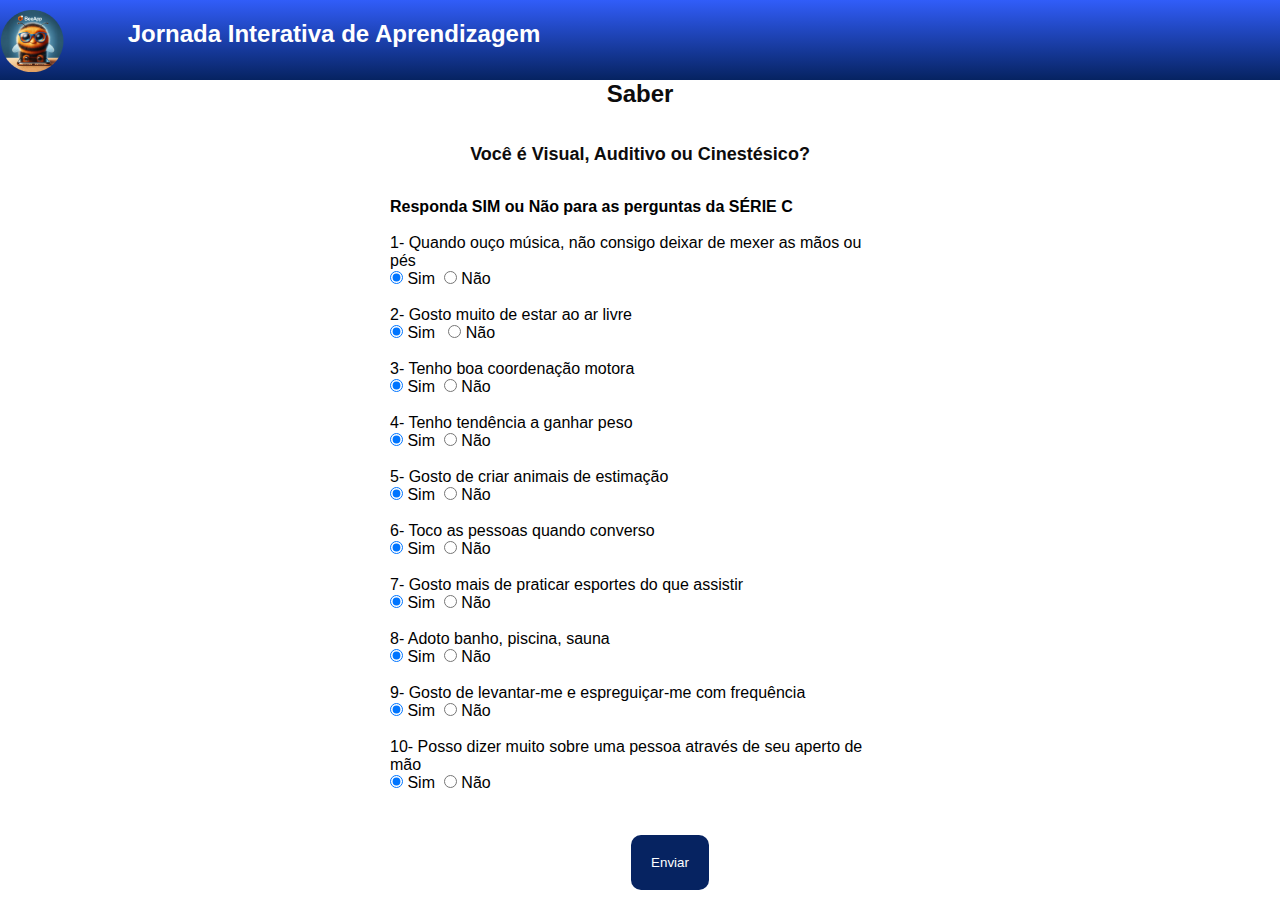
<file: beeapp/saberc.html>
<!DOCTYPE html>
<html lang="pt-br">
<head>
    <meta charset="UTF-8">
    <meta name="viewport" content="width=device-width, initial-scale=1.0">
    <title>BeeApp</title>
    <link rel="stylesheet" href="style.css">
</head>
<body>
    <header>
        <div class="logo">
            <img src="abelha-64px.png" alt="logo equipe"> 
        </div>
        <div class="texto">
        <h2>Jornada Interativa de Aprendizagem</h2>
        </div>

    </header>
    <h2>Saber</h2><br><br>
    <h3>Você é Visual, Auditivo ou Cinestésico?</h3><br>
   <section>
    <h4>Responda SIM ou Não para as perguntas da  SÉRIE C</h4><br>
    1- Quando ouço música, não consigo deixar de mexer as mãos ou pés <br>
    <input type="radio" name="p1" id="p1sim" checked> Sim &nbsp;<input type="radio" name="p1" id="p1nao"> Não<br><br>
    2- Gosto muito de estar ao ar livre <br>
    <input type="radio" name="p2" id="p2sim" checked> Sim &nbsp; <input type="radio" name="p2" id="p2nao"> Não <br><br>
    3- Tenho boa coordenação motora <br>
    <input type="radio" name="p3" id="p3sim" checked> Sim &nbsp;<input type="radio" name="p3" id="p3nao"> Não<br><br>
    4- Tenho tendência a ganhar peso <br>
    <input type="radio" name="p4" id="p4sim" checked> Sim &nbsp;<input type="radio" name="p4" id="p4nao"> Não<br><br>
    5- Gosto de criar animais de estimação <br>
    <input type="radio" name="p5" id="p5sim" checked> Sim &nbsp;<input type="radio" name="p5" id="p5nao"> Não<br><br>
    6- Toco as pessoas quando converso <br>
    <input type="radio" name="p6" id="p6sim" checked> Sim &nbsp;<input type="radio" name="p6" id="p6nao"> Não<br><br>
    7- Gosto mais de praticar esportes do que assistir <br>
    <input type="radio" name="p7" id="p7sim" checked> Sim &nbsp;<input type="radio" name="p7" id="p7nao"> Não<br><br>
    8- Adoto banho, piscina, sauna <br>
    <input type="radio" name="p8" id="p8sim" checked> Sim &nbsp;<input type="radio" name="p8" id="p8nao"> Não<br><br>
    9- Gosto de levantar-me e espreguiçar-me com frequência <br>
    <input type="radio" name="p9" id="p9sim" checked> Sim &nbsp;<input type="radio" name="p9" id="p9nao"> Não<br><br>
    10- Posso dizer muito sobre uma pessoa através de seu aperto de mão <br>
    <input type="radio" name="p10" id="p10sim" checked> Sim &nbsp;<input type="radio" name="p10" id="p10nao"> Não<br><br>
</section>
    <div class="cam">
        <form action="">
            <input type="button" value="Enviar" onclick="saber()">
        </form>
    
</div>
    <script>
        function saber() {
        
        // const urlParams = new URLSearchParams(window.location.search);
        //    const visual = urlParams.get('visual');
        //    const auditivo = urlParams.get('auditivo');
           // var contsc = 0;

            //for (let i = 1; i <= 10; i++) {
            //var checkbox = document.querySelector(`input[name="p${i}"]`);
            //if (checkbox && checkbox.checked) {
            //    contsc++;
           // }
           // }

            //var cinestesico = contsb;
            


            window.location.href = "principal.html";
        
        }
    </script>
</body>
</html>
</file>
<file: beeapp/style.css>
@charset "UTF-8";

@import url('http://fonts.googleapis.com/css2?family=Bebas+Neue&display=swap');

@font-face {
    font-family: 'Android';
    src: url('./fontes/idroid.otf') format('opentype');
    font-weight: normal;
}
/*
#c5ebd6
#83e1ad
#eddc84
#1a5c37
#06edle criar uma referência uma pseudo callase chamada root (raiza da árvore)- uma área para declarar suas varáveis e toda variável começa com dois traços  

*/
:root {
    --cor0: hwb(232 74% 5%);
    --cor1: hwb(232 65% 3%);
    --cor2: hsl(222, 90%, 72%);
    --cor3: #5f80f7;
    --cor4: #315df9;
    --cor5: #062361;

    --fonte-padrao: Arial, Verdana, Helvetica, sans-serif;
    --font-destaque: 'Bebas Neue', cursive;
    --fonte-android: 'Android', cursive;
}
/* inserir a configuração globaldepois */
* {
    margin: 0px;
    padding: 0px;
    
}
body {
    width: 100%;
    background-color: white;
    font-family: var(--fonte-padrao);
    
}
body > h1 {
    color: rgb(13, 12, 12);
    font-family: var(--fonte-padrao);
    text-align: center;
    font-size: 3em;
    margin-bottom: 20px;
    text-shadow: 2px 2px 0px rgba(0, 0, 0, 0.281);   
}
body > h2 {
    color: rgb(13, 12, 12);
    font-family: var(--fonte-padrao);
    text-align: center;
}
body > h3 {
    color: rgb(13, 12, 12);
    font-family: var(--fonte-padrao);
    text-align: center;
    font-size: 18px;
}
body > h4 {
    color: rgb(13, 12, 12);
    font-family: var(--fonte-padrao);
    text-align: center;
}
a.externo::after { /*todo link externo, depois dele inserir um símbolo   */
    content: '\00A0\1F517';
}
header {
    background-image: linear-gradient(to bottom, var(--cor4), var(--cor5)); /*degrade da cor 3 até cor 5*/
    min-height: 40px;
    text-align: center;
    padding-top: 40px;

}

header > h3 {
    color: white;
    font-family: var(--fonte-padrao);
    font-size: 14px;
    margin-bottom: 16px;
    text-shadow: 2px 2px 0px rgba(0, 0, 0, 0.281);

}

header > p {
    color: white;
    font-family: var(--fonte-padrao);
    font-size: 1.2em;
    max-width: 600px;
    padding-right: 10px;
    padding-left: 10px;
    margin: auto;
    text-shadow: 2px 2px 0px rgba(0, 0, 0, 0.334); /*sombra */

}


section {
    background: white;
    border-radius: 10px;
    padding: 15px;
    width: 500px;
    margin: auto;
}
.btn {
    width: 100%;
    text-align: center;
}
form input[type=button] {
    padding: 20px 20px;
    border: 0;
    border-radius: 10px;
    background: #062361;
    color: white;
    cursor: pointer;
}

.princ {
    width: 100%;
    padding: 10px 30px;
    align-items: center;
    text-align: center;
    margin: -15px;
}
.cam {
    width: 100%;
    padding: 10px 30px;
    align-items: center;
    text-align: center;
      
}
div.areas {
    font: normal 28pt Arial;
    background: #062361;
    color: white;
    width: 70px;
    height: 70px;
    line-height: 70px;
    text-align: center;
}
div.areae {
    font: normal 28pt Arial;
    background: #062361;
    color: white;
    width: 70px;
    height: 70px;
    line-height: 70px;
    text-align: center;
}
div.arean {
    font: normal 28pt Arial;
    background: #062361;
    color: white;
    width: 70px;
    height: 70px;
    line-height: 70px;
    text-align: center;
}
div.areaa {
    font: normal 28pt Arial;
    background: #062361;
    color: white;
    width: 70px;
    height: 70px;
    line-height: 70px;
    text-align: center;
}
div.areac {
    font: normal 28pt Arial;
    background: #062361;
    color: white;
    width: 70px;
    height: 70px;
    line-height: 70px;
    text-align: center;
}
div.logo {
    display: table-cell;
    float: left;
    margin-top: -30px;
}

div.texto {
    color: white;
    display: table-cell;
    float: left;
    width: 500px;
    margin-top: -20px;
    margin-left: 20px;

}

div.botao {
    background-color: var(--cor5);
    
    padding: 20px;
    padding-bottom: 10px; /*pode ir mudando para ver se some a barra   */
    position: relative;
    margin-bottom: -10px; /*espaço abaixo do video   */
    margin: 10px 5px 10px 5px;
    
    
    
}
div.video {
    background-color: var(--cor5);
    margin-bottom: 30px; /*espaço abaixo do video   */
    margin: 0px -20px 30px -20px;
    padding: 20px; /*agora inserir div video iframe  com position, vai zuar e colocamos padding-bottom */
    padding-bottom: 59%; /*pode ir mudando para ver se some a barra   */
    position: relative;
}

div.video > iframe {
    position: absolute;
    top: 5%; /*distancia acima   */
    left: 5%; /*distancia a direita   */
    width: 90%; /*não colocar 100% quando deseja a borda   */
    height: 90%;
}
aside { /*aside = conteúdo periférico   */
    background-color: var(--cor1);
    padding: 10px;
    border-radius: 10px; /*para aredondar as pontas   */
    box-shadow: 3px 3px 8px rgba(0, 0, 0, 0.283);
}
aside > h3 {
    background-color: var(--cor4);
    color: white;
    padding: 10px;
    margin: -10px -10px 0px -10px;/*creuceu para fora e retirou o arredondamento */
    border-radius: 10px 10px 0px 0px; /*arrendamento em cima direita e esquerda, em baixo 0   */

}
aside > ul {
    list-style-type: '\2714\00A0\00A0'; /*trocar a bolinha emojipedia(retirar U+ e 00a0 espaço sem quebra   */
    list-style-position: inside; /*para colocar as bolinhas do lado de dentro   */
    columns: 2;
}
footer {
    background-color: var(--cor5);
    color: white;
    text-align: center;
    font-size: 0.8em;
    padding: 5px;
} 

@media (min-width:220px) and (max-width: 460px) {
    p {
      max-width: 0 40px;

    }
   
}
</file>
